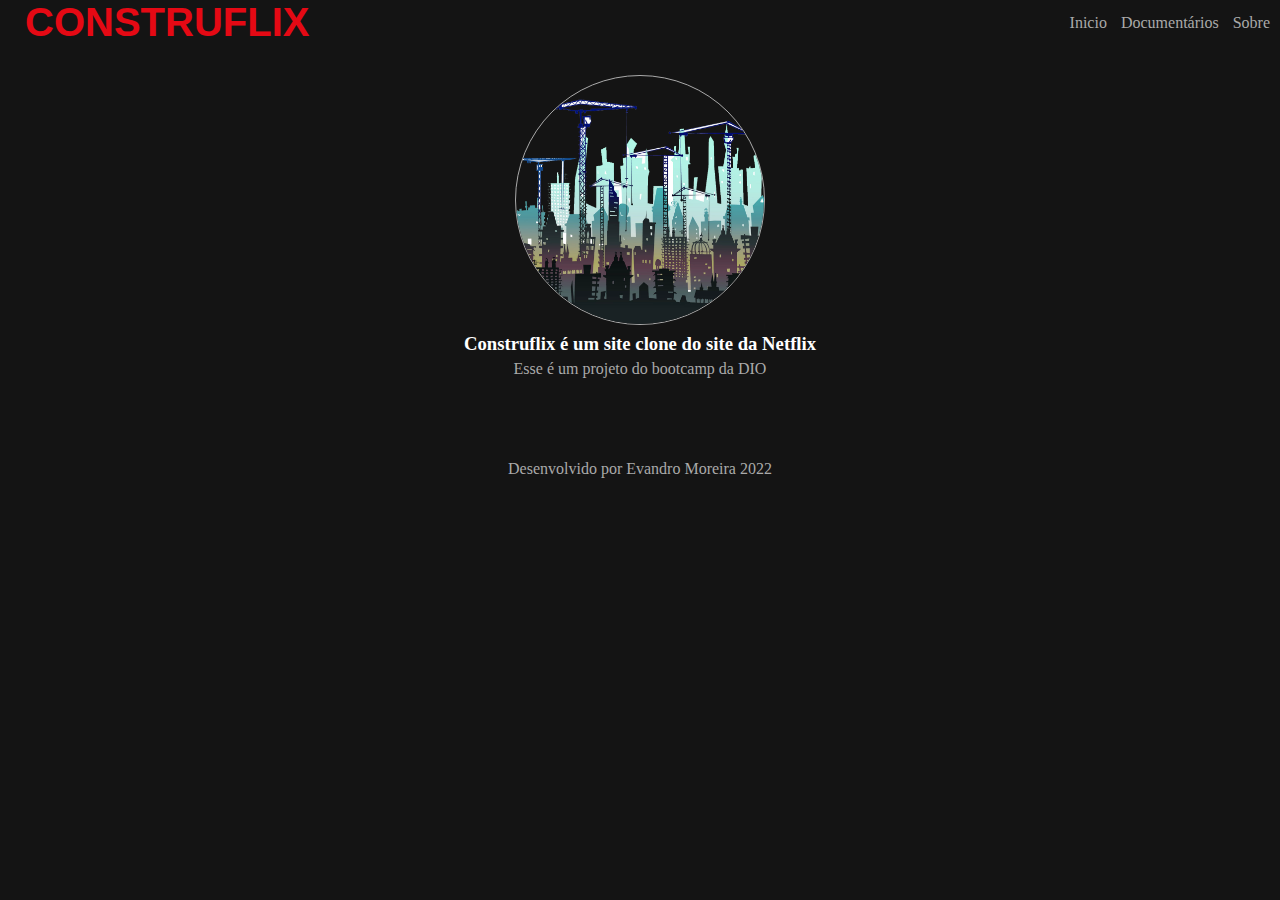
<file: about.html>
<!DOCTYPE html>
<html lang="en">
<head>
    <meta charset="UTF-8">
    <meta http-equiv="X-UA-Compatible" content="IE=edge">
    <meta name="viewport" content="width=device-width, initial-scale=1.0">
    
    <link rel="stylesheet" href="styles/main.css">
    
    <title>Construflix</title>
</head>
<body>
    <header>
        <div class="container">
            <h2 class="logo">CONSTRUFLIX</h2>
            <nav>
                <a href="index.html">Inicio</a>
                <a href="barragem-hoover.html">Documentários</a>
                <a href="about.html">Sobre</a>
            </nav>
        </div>
    </header>
    
    <main class="about">
        <img src="img/constru1.png" width="250" height="250">
        <h3>Construflix é um site clone do site da Netflix</h3>
        <p>Esse é um projeto do bootcamp da DIO</p>
    </main>

    <footer>
        Desenvolvido por Evandro Moreira 2022
    </footer>
</body>
</html>
</file>
<file: styles/main.css>
:root{
    --vermelho: #e50914;
    --preto: #141414;
}

*{
    margin: 0;
    padding: 0;
    box-sizing: border-box;
}

/* Elementos base */

body{
    background: var(--preto);
    font-family: 'Times New Roman', Times, serif;
    color: white;
}

.index{
    background: linear-gradient(to right, black,rgba(0,0,0,.50)100%), url('../img/construction-silhouette.jpg') !important;
    background-position: center;
    background-size: cover;
}

.index main{
    display: flex;    
    align-items: center;
    justify-content: center;    
}

.index .filme-principal{
    display: flex;
    align-items: center;
    width: 840px;
    line-height: 1.4;
}

.index h3{
    width: 100%;
}

header .container{
    display: flex;
    /*flex-direction: row; valor padrão*/
    align-items: center;
    justify-content: space-between;
}

.logo{
    margin-left: 5px;
    color: var(--vermelho);
    font-family: 'Arial Black', Times;
    font-family:'Gill Sans', 'Gill Sans MT', Calibri, 'Trebuchet MS', sans-serif;
    font-size: 40px;
}

header nav a{
    text-decoration: none;
    color: #aaa;
    margin-right: 10px;
}

header nav a:hover{
    color: #fff;
}

.container{
    margin-left: 20px;
}

/* Filme principal*/
.filme-principal{
    font-size: 16px;
    height: 400px;
    
    background-size: cover;
    display: flex;    
    flex-direction: column;
    justify-content: center;
    align-items: flex-start;
}

.filme-principal .container{
    width: 70%;
}

.filme-principal .descricao{
    margin-top: 10px;
    margin-bottom: 40px;
    color: #aaa;
    line-height: 1.4;
}

.filme-principal .titulo{
    font-size: 40px;
}

.botoes{
    margin-top: 15px;
    margin-bottom: 40px;
}

.botao{
    display: inline-block;
    background-color: rgba(0,0,0,.50);
    border: none;
    color: white;
    padding: 15px 30px;
    margin-right: 15px;    
    font-size: 12px;
    font-family: 'Trebuchet MS', 'Lucida Sans Unicode', 'Lucida Grande', 'Lucida Sans', Arial, sans-serif;
    text-decoration: none;
    
    cursor: pointer;
    transition: .3s ease all;
}

.botao:hover{
    background-color: white;
    color: black;
}

.botao i{
    margin-right: 8px;
}

.botao-vamos{
    font-size: 16px;
    background-color: #e50914;
    width: 100%;
    text-align: center;
    font-size: 20px;
}

.botao-vamos:hover{
    background-color: red;
    color: white;
}

.doc-barragem-hoover{
    background: linear-gradient(to right, black,rgba(0,0,0,.50)100%), url('../img/hoover-capa.jpg');
}

.doc-ponte-baluarte{
    background: linear-gradient(to right, black,rgba(0,0,0,.50)100%), url('../img/Puente_Baluarte_03.jpg');
}

.doc-engenharia-antiguidade{
    background: linear-gradient(to right, black,rgba(0,0,0,.50)100%), url('../img/1.jpg');
    background-position: center;
    background-repeat: no-repeat;
}

.doc-arranha-ceus{
    background: linear-gradient(to right, black,rgba(0,0,0,.50)100%), url('../img/minato_tokyo_skyscrapers_buildings-1198279.jpg');
}

.doc-holanda-barreiras{
    background: linear-gradient(to right, black,rgba(0,0,0,.50)100%), url('../img/Oosterscheldedam_storm_Rens_Jacobs.jpg');
    background-position: center;
    background-repeat: no-repeat;    
}

.doc-ponte-akashi{
    background: linear-gradient(to right, black,rgba(0,0,0,.50)100%), url('../img/akashi_kaikyo_9.jpg');
    background-position: center;
    background-repeat: no-repeat; 
}

.doc-ilhas-dubai{
    background: linear-gradient(to right, black,rgba(0,0,0,.50)100%), url('../img/161840-palm-islands-veja-como-as-ilhas-artificiais-de-dubai-foram-construidas.jpg');
    background-position: center;
    background-repeat: no-repeat;
}

/* Carousel de filmes */
.carousel-filmes .item{
    padding: 4px;
}

.box-filmes{
    height: 100%;
    width: 100%;
    display: block;    
}

.carousel-filmes .item:hover{
    background-color: white;
}

.carousel-filmes .item:hover a{
    background-color: white;
    color: black;
}

.carousel-filmes a{    
    text-decoration: none;
    color: white;
}
.titulo-item-carosel{
    width: 100%;
    text-align: center;
    padding: 4px;
    font-family: 'Trebuchet MS', 'Lucida Sans Unicode', 'Lucida Grande', 'Lucida Sans', Arial, sans-serif;    
}

footer{
    width: 100%;
    padding-top: 80px;
    padding-bottom: 20px;
    text-align: center;
    color: #aaa;
}

.about{
    text-align: center;
    margin-top: 30px;
    line-height: 1.4;
    color: #aaa;
}

.about h3{
    color: white;
}

.about img{
    border-radius: 50%;
    border: #aaa solid 1px;
}
</file>
